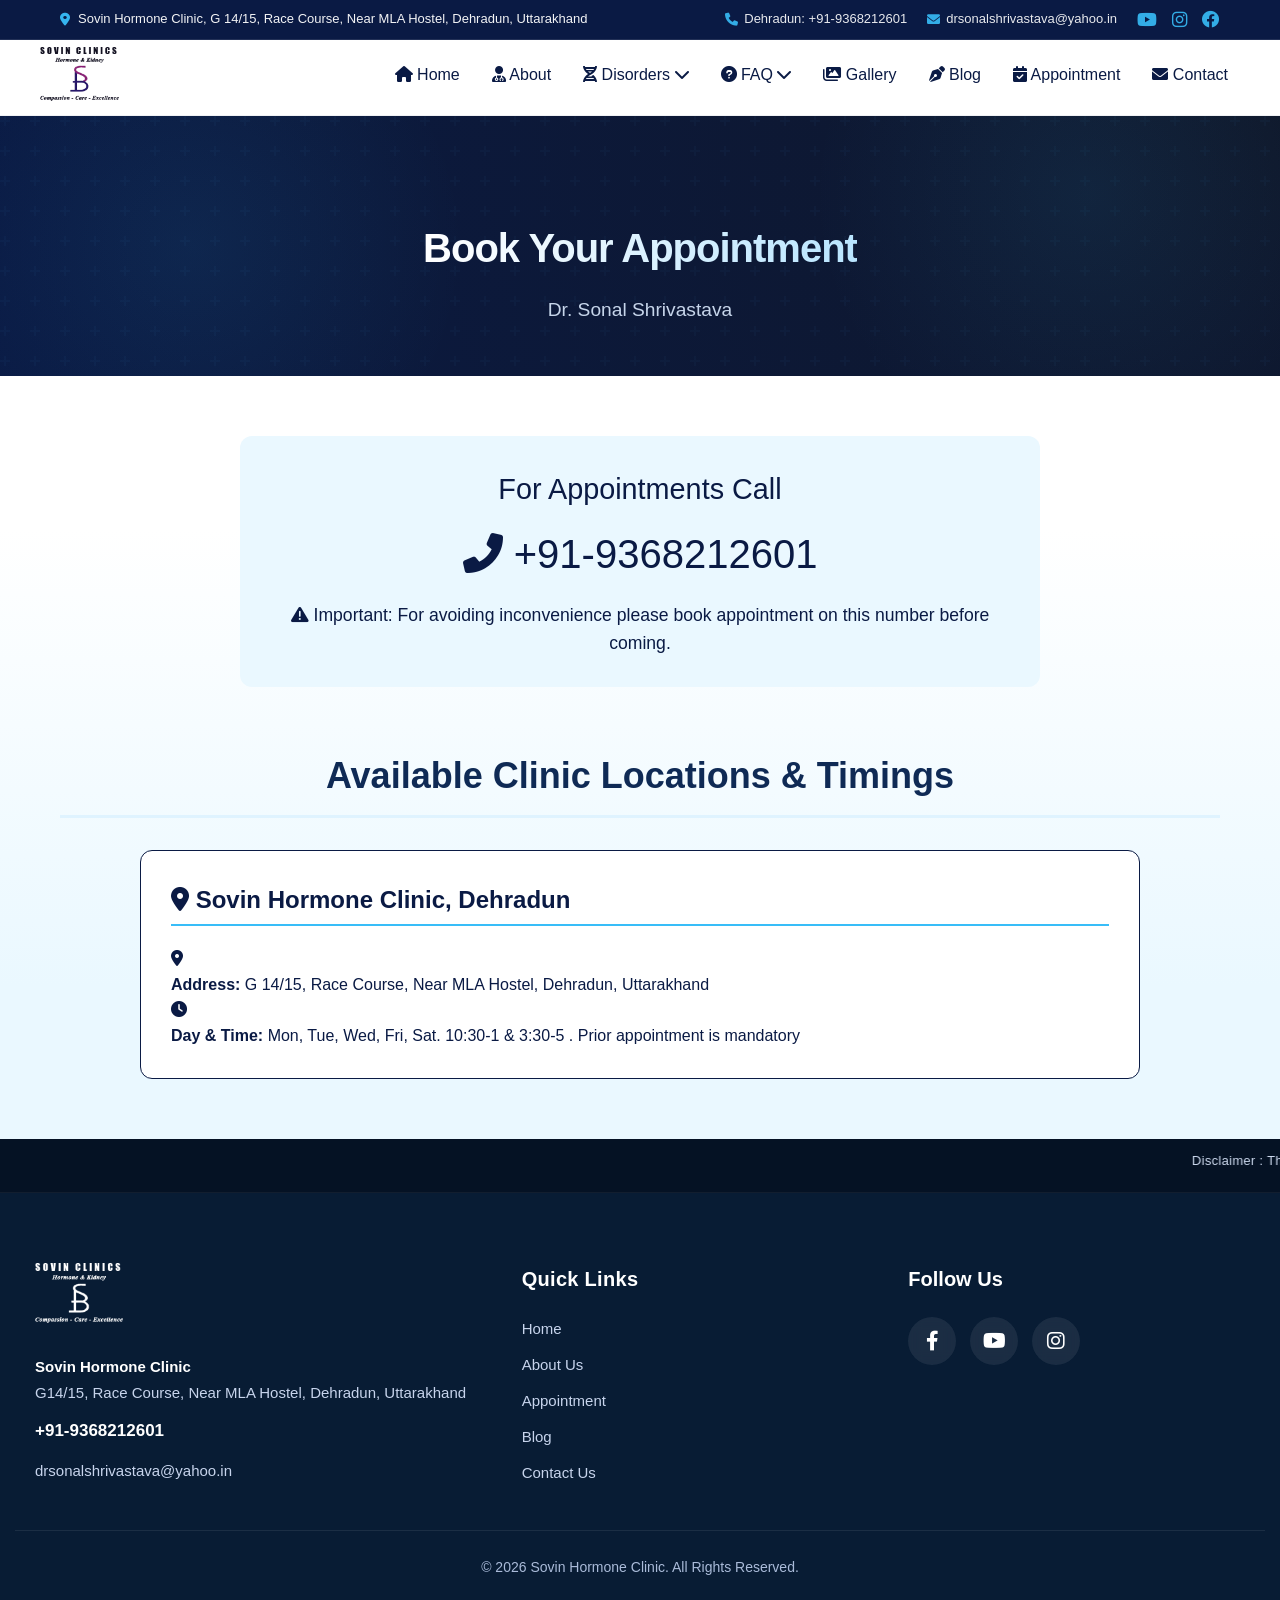
<file: appoiment.html>
<!DOCTYPE html>
<html lang="en">
<head>
    <meta charset="UTF-8">
    <meta name="viewport" content="width=device-width, initial-scale=1.0" />
  <meta name="keywords" content="best endocrinologist in Dehradun, Top endocrinologist in Dehradun, Top hormone specialist in Dehradun, Best hormone specialist in Dehradun, Top thyroid specialist in Dehradun, Top thyroid doctor in Dehradun, Top diabetes doctor in Dehradun, Best diabetes doctor in Dehradun, Top height doctor in Dehradun, Best height doctor in Dehradun, Top PCOS doctor in Dehradun, Best PCOS doctor in Dehradun, Top infertility doctor in Dehradun, Best infertility doctor in Dehradun, Best Doctor for Hirsutism in Dehradun, Best Doctor for acne in Dehradun, Best Doctor for Thyroid in Dehradun, Best Doctor for Diabetes in Dehradun, Best Doctor for PCOS in Dehradun, Best Doctor for Height in Dehradun, Best Doctor for infertility in Dehradun, Lady Hormone Doctor in Dehradun, Hormone specialist, Endocrinologist, Thyroid specialist, PCOS specialist, Height specialist, Diabetologist, Diabetes doctor, Thyroid doctor, Infertility specialist, PCOS doctor">
    <title>Book Appointment | Dr. Sonal Shrivastava Clinic</title>
    <!-- Use Inter font for a modern look -->
    <link href="https://fonts.googleapis.com/css2?family=Inter:wght@300;400;600;700;800&display=swap" rel="stylesheet">
    <!-- Font Awesome for Icons -->
    <link rel="stylesheet" href="https://cdnjs.cloudflare.com/ajax/libs/font-awesome/6.0.0-beta3/css/all.min.css">

    <link rel="stylesheet" href="header.css">
    
    <style>
        /* --- 1. Custom Color Palette (from prior files) --- */
        :root {
            --sky: #38bdf8;         /* primary sky blue */
            --sky-light: #eaf8ff;   /* page background for sections */
            --sky-lighter: #dff3ff; /* card backgrounds */
            --sky-hover: #5cd4ff;
            --navy: #0a1a44;        /* text / primary dark */
            --navy-2: #0f2a55;
            --muted: #1b3359;
            --white: #ffffff;

            /* Typography */
            --font-primary: 'Inter', sans-serif;
        }

        /* --- 2. Base & Utility Styles --- */
        * {
            box-sizing: border-box;
            margin: 0;
            padding: 0;
        }

        body {
            font-family: var(--font-primary);
            line-height: 1.6;
            color: var(--navy);
            background-color: var(--white);
            min-height: 100vh;
        }

        .container {
            max-width: 1200px;
            margin: 0 auto;
            padding: 0 20px;
        }

        a {
            color: var(--sky);
            text-decoration: none;
            transition: color 0.3s ease;
        }

        /* --- 3. header-div & Main Call-to-Action --- */

        /* --- Hero Section (Matches About Us / Gallery) --- */
        .header-div {
            background: radial-gradient(circle at top right, #0f172a, var(--navy));
            color: var(--white);
            padding: 100px 20px 50px;
            text-align: center;
            position: relative;
            overflow: hidden;
            display: flex;
            flex-direction: column;
            align-items: center;
            justify-content: center;
        }

        /* Pattern Overlay */
        .header-div::after {
            content: '';
            position: absolute;
            top: 0; left: 0; width: 100%; height: 100%;
            background: url("data:image/svg+xml,%3Csvg width='60' height='60' viewBox='0 0 60 60' xmlns='http://www.w3.org/2000/svg'%3E%3Cg fill='none' fill-rule='evenodd'%3E%3Cg fill='%2338bdf8' fill-opacity='0.05'%3E%3Cpath d='M36 34v-4h-2v4h-4v2h4v4h2v-4h4v-2h-4zm0-30V0h-2v4h-4v2h4v4h2V6h4V4h-4zM6 34v-4H4v4H0v2h4v4h2v-4h4v-2H6zM6 4V0H4v4H0v2h4v4h2V6h4V4H6z'/%3E%3C/g%3E%3C/g%3E%3C/svg%3E");
            z-index: 1;
            opacity: 0.7;
            pointer-events: none;
        }
        
        .header-div::before {
            content: '';
            position: absolute;
            top: 0; left: 0; width: 100%; height: 100%;
            background-image: 
                radial-gradient(circle at 15% 50%, rgba(56, 189, 248, 0.08) 0%, transparent 25%),
                radial-gradient(circle at 85% 30%, rgba(56, 189, 248, 0.08) 0%, transparent 25%);
            z-index: 1;
        }

        .header-div h1 {
            font-size: 2.5rem;
            font-weight: 800;
            margin: 0 0 15px;
            position: relative;
            z-index: 2;
            letter-spacing: -1px;
            /* Gradient Text */
            background: linear-gradient(to right, #fff, #b9e5ff);
            -webkit-background-clip: text;
            background-clip: text;
            -webkit-text-fill-color: transparent;
            color: transparent;
        }

        .header-div p {
            font-size: 1.2rem;
            max-width: 600px;
            margin: 0 auto;
            color: #dbeafe;
            position: relative;
            z-index: 2;
            font-weight: 400;
            opacity: 0.9;
        }

        .section {
            padding: 60px 0;
        }
        
        .section-title {
            font-size: 2.25rem;
            font-weight: 700;
            color: var(--navy-2);
            margin-bottom: 2rem;
            text-align: center;
            border-bottom: 3px solid var(--sky-lighter);
            padding-bottom: 10px;
        }
        
        /* --- 4. Booking Alert Box --- */

        .booking-alert {
            max-width: 800px;
            margin: 0 auto 60px auto;
            padding: 30px;
            border-radius: 12px;
            background-color: var(--sky-light);
            color: var(--navy);
            text-align: center;
        }

        .booking-alert h2 {
            color: var(--navy);
            font-size: 1.8rem;
            margin-bottom: 10px;
            font-weight: 500;
        }

        .booking-alert .phone-number {
            font-size: 2.5rem;
            font-weight: 500;
            display: block;
            margin-bottom: 15px;
            color: var(--navy);
            text-decoration: none;
        }

        .booking-alert .warning-text {
            font-size: 1.1rem;
            font-weight: 400;
            color: var(--navy);
        }


        /* --- 5. Location Cards --- */

        .location-grid {
            display: grid;
            grid-template-columns: repeat(auto-fit, minmax(300px, 1fr));
            gap: 30px;
            max-width: 1000px;
            margin: 0 auto;
        }

        .clinic-card {
            background-color: var(--white);
            padding: 30px;
            border-radius: 12px;
            border: 1px solid var(--navy);
            transition: transform 0.3s ease;
        }

        .clinic-card:hover {
            transform: translateY(-3px);
        }

        .clinic-card h3 {
            font-size: 1.5rem;
            font-weight: 700;
            color: var(--navy);
            margin-bottom: 20px;
            border-bottom: 2px solid var(--sky);
            padding-bottom: 5px;
        }

        .detail-row {
            display: flex;
            align-items: flex-start;
            margin-bottom: 15px;
            font-size: 1.05rem;
            color: var(--muted);
        }

        .detail-row i {
            color: var(--sky);
            margin-right: 15px;
            font-size: 1.2rem;
            padding-top: 3px;
            flex-shrink: 0;
        }

        .detail-row strong {
            color: var(--navy-2);
            font-weight: 600;
            display: block;
            margin-bottom: 5px;
        }

        .footer {
            background-color: var(--navy-2);
            color: #ddd;
            padding: 40px 0;
            text-align: center;
        }
    </style>
</head>
<body>

    <header class="site-header">

  <!-- TOP BAR (visible all screens) -->
  <div class="header-top">
    <div class="container-desktop top-container">
      <div class="top-left">
        <i class="fa-solid fa-location-dot"></i>
        <span>Sovin Hormone Clinic, G 14/15, Race Course, Near MLA Hostel, Dehradun, Uttarakhand</span>
      </div>
      <div class="top-right">

        <div class="contact-item">
          <i class="fa-solid fa-phone"></i>
          <span>Dehradun: +91-9368212601</span>
        </div>
        <div class="contact-item">
          <i class="fa-solid fa-envelope"></i>
          <a href="mailto:drsonalshrivastava@yahoo.in">drsonalshrivastava@yahoo.in</a>
        </div>
        <div class="contact-item social-icons">
             <a href="https://youtube.com/@drsonalhormonespecialist6712?si=hwQRHN_GjXfHfFyG" target="_blank"><i class="fa-brands fa-youtube"></i></a>
             <a href="https://www.instagram.com/drsonalendo?igsh=bjd3M3Z5bGYxOHpj&utm_source=qr" target="_blank"><i class="fa-brands fa-instagram"></i></a>
             <a href="https://www.facebook.com/share/17mf5FjAiR/?mibextid=wwXIfr" target="_blank"><i class="fa-brands fa-facebook"></i></a>
        </div>
      </div>
    </div>
  </div>

  <!-- DESKTOP SECTION (visible >= 1025px) -->
  <div class="header-desktop desktop-only">
    <div class="container-desktop">
      <div class="logo">
        <a href="./index.html" aria-label="Home">
          <img src="images/logo.png" alt="Sovin Clinics logo" />
        </a>
      </div>

      <nav class="nav-desktop" aria-label="Primary navigation">
        <ul class="menu-desktop">
          <li><a href="./index.html"><i class="fa-solid fa-house"></i> Home</a></li>
          <li><a href="./aboutus.html"><i class="fa-solid fa-user-doctor"></i> About</a></li>

          <li class="has-children">
            <a href="#" aria-haspopup="true"><i class="fa-solid fa-dna"></i> Disorders <i class="fa-solid fa-chevron-down"></i></a>
            <ul class="submenu">
              <li>
                <a href="#">Diabetes Millitus <i class="fa-solid fa-chevron-right"></i></a>
                <ul class="submenu">
                  <li><a href="./harmondisorder.html?page=hypoglycemia">Hypoglycemia</a></li>
                  <li><a href="./harmondisorder.html?page=dka">Diabetic Ketoacidosis</a></li>
                  <li><a href="./harmondisorder.html?page=kidney-disease">Diabetic Kidney Disease</a></li>
                  <li><a href="./harmondisorder.html?page=diabetic-neuropathy">Diabetic Neuropathy</a></li>
                  <li><a href="./harmondisorder.html?page=foot-care">Diabetic Footcare</a></li>
                </ul>
              </li>
              <li>
                <a href="#">Thyroid Disorders <i class="fa-solid fa-chevron-right"></i></a>
                <ul class="submenu">
                  <li><a href="./harmondisorder.html?page=hyperthyroidism">Hyperthyroidism</a></li>
                  <li><a href="./harmondisorder.html?page=hypothyroidism">Hypothyroidism</a></li>
                </ul>
              </li>
              <li>
                <a href="#">Andrology<i class="fa-solid fa-chevron-right"></i></a>
                <ul class="submenu">
                  <li><a href="./harmondisorder.html?page=erectile-dysfunction">Erectile Dysfunction</a></li>
                  <li><a href="./harmondisorder.html?page=male-infertility">Male Infertillity</a></li>
                </ul>
              </li>
              <li><a href="./harmondisorder.html?page=pituitary">Pituitary Disorders</a></li>
              <li><a href="./harmondisorder.html?page=female-hormones">Female Hormone Disorders</a></li>
              <li><a href="./harmondisorder.html?page=adrenal">Adrenal Disorder</a></li>
              <li><a href="./harmondisorder.html?page=vitamin-d">Vitamin D Deficiency</a></li>
            </ul>
          </li>

          <li class="has-children">
            <a href="#" aria-haspopup="true"><i class="fa-solid fa-question-circle"></i> FAQ <i class="fa-solid fa-chevron-down"></i></a>
            <ul class="submenu">
              <li><a href="./faq.html?faq=prediabetes">prediabetes</a></li>
              <li><a href="./faq.html?faq=thyroid-topics">Thyroid</a></li>
              <li><a href="./faq.html?faq=gdm">Gestational Diabetes Mellitus</a></li>
              <li><a href="./faq.html?faq=obesity">Obesity Overweight</a></li>
              <li><a href="./faq.html?faq=osteoporosis">Osteoporosis</a></li>
              <li><a href="./faq.html?faq=pcos-faq">Polycystic Ovary Syndrome</a></li>
              <li><a href="./faq.html?faq=ghd-faq">Growth Hormone Deficiency</a></li>
            </ul>
          </li>

          <li><a href="./Gallary.html"><i class="fa-solid fa-images"></i> Gallery</a></li>
          <li><a href="./blog.html"><i class="fa-solid fa-pen-nib"></i> Blog</a></li>
          <li><a href="./appoiment.html"><i class="fa-solid fa-calendar-check"></i> Appointment</a></li>
          <li><a href="./contact.html"><i class="fa-solid fa-envelope"></i> Contact</a></li>
        </ul>
      </nav>
    </div>
  </div>

  <!-- MOBILE SECTION (visible <= 1024px) -->
  <div class="header-mobile mobile-only">
    <div class="mobile-inner">
      <div class="logo-mobile">
        <a href="./index.html" aria-label="Home">
          <img src="images/logo.png" alt="Sovin Clinics logo" />
        </a>
      </div>

      <button id="menu-btn-mobile" class="menu-btn" aria-controls="mobile-panel" aria-expanded="false" aria-label="Open menu">
        <i class="fa-solid fa-bars"></i>
      </button>
    </div>

    <!-- Mobile sliding panel -->
    <nav id="mobile-panel" class="mobile-panel" aria-hidden="true" aria-label="Mobile navigation">
      <div class="mobile-panel-header">
        <button id="mobile-close" aria-label="Close menu"><i class="fa-solid fa-xmark"></i></button>
      </div>

      <ul class="menu-mobile">
        <li><a href="./index.html"><i class="fa-solid fa-house"></i> Home</a></li>
        <li><a href="./aboutus.html"><i class="fa-solid fa-user-doctor"></i> About</a></li>

        <!-- Use details/summary for accordion submenus on mobile -->
        <li>
          <details class="mobile-details">
            <summary><i class="fa-solid fa-dna"></i> Disorders <span class="caret">▸</span></summary>

            <details class="mobile-details nested">
              <summary>Diabetes Millitus <span class="inner-caret">▸</span></summary>
              <ul class="submenu-mobile">
                <li><a href="./harmondisorder.html?page=hypoglycemia">Hypoglycemia</a></li>
                <li><a href="./harmondisorder.html?page=dka">Diabetic Ketoacidosis</a></li>
                <li><a href="./harmondisorder.html?page=kidney-disease">Diabetic Kidney Disease</a></li>
                <li><a href="./harmondisorder.html?page=diabetic-neuropathy">Diabetic Neuropathy</a></li>
                <li><a href="./harmondisorder.html?page=foot-care">Diabetic Footcare</a></li>
              </ul>
            </details>

            <details class="mobile-details nested">
              <summary>Thyroid Disorders <span class="inner-caret">▸</span></summary>
              <ul class="submenu-mobile">
                <li><a href="./harmondisorder.html?page=hyperthyroidism">Hyperthyroidism</a></li>
                <li><a href="./harmondisorder.html?page=hypothyroidism">Hypothyroidism</a></li>
              </ul>
            </details>
            <details class="mobile-details nested">
              <summary>Andrology <span class="inner-caret">▸</span></summary>
              <ul class="submenu-mobile">
                <li><a href="./harmondisorder.html?page=erectile-dysfunction">Erectile Dysfunction</a></li>
                <li><a href="./harmondisorder.html?page=male-infertility">Male Infertillity</a></li>
              </ul>
            </details>

            <ul class="submenu-mobile">
              <li><a href="./harmondisorder.html?page=pituitary">Pituitary Disorders</a></li>
              <li><a href="./harmondisorder.html?page=female-hormones">Female Hormone Disorders</a></li>
              <li><a href="./harmondisorder.html?page=adrenal">Adrenal Disorder</a></li>
              <li><a href="./harmondisorder.html?page=vitamin-d">Vitamin D Deficiency</a></li>
            </ul>
          </details>
        </li>

        <li>
          <details class="mobile-details">
            <summary><i class="fa-solid fa-question-circle"></i> FAQ <span class="caret">▸</span></summary>
            <ul class="submenu-mobile">
              <li><a href="./faq.html?faq=prediabetes">prediabetes</a></li>
              <li><a href="./faq.html?faq=thyroid-topics">Thyroid</a></li>
              <li><a href="./faq.html?faq=gdm">Gestational Diabetes Mellitus</a></li>
              <li><a href="./faq.html?faq=obesity">Obesity Overweight</a></li>
              <li><a href="./faq.html?faq=osteoporosis">Osteoporosis</a></li>
              <li><a href="./faq.html?faq=pcos-faq">Polycystic Ovary Syndrome</a></li>
              <li><a href="./faq.html?faq=ghd-faq">Growth Hormone Deficiency</a></li>
            </ul>
          </details>
        </li>

        <li><a href="./Gallary.html"><i class="fa-solid fa-images"></i> Gallery</a></li>
        <li><a href="./blog.html"><i class="fa-solid fa-pen-nib"></i> Blog</a></li>
        <li><a href="./appoiment.html"><i class="fa-solid fa-calendar-check"></i> Appointment</a></li>
        <li><a href="./contact.html"><i class="fa-solid fa-envelope"></i> Contact</a></li>
      </ul>
    </nav>
  </div>

  <!-- spacer (keeps page content visible below header) -->
  <div class="header-spacer" aria-hidden="true"></div>
</header>

    <div class="header-div">
        <h1>Book Your Appointment</h1>
        <p>Dr. Sonal Shrivastava</p>
    </div>

    <main>
        <!-- Section 1: Call to Action & Warning -->
        <section class="section" style="background: linear-gradient(180deg, #ffffff 20%, var(--sky-light) 80%);">
            <div class="container">
                <div class="booking-alert">
                    <h2>For Appointments Call</h2>
                    <a href="tel:+919368212601" class="phone-number">
                        <i class="fas fa-phone-alt"></i> +91-9368212601
                    </a>
                    <p class="warning-text">
                        <i class="fas fa-exclamation-triangle"></i> Important: For avoiding inconvenience please book appointment on this number before coming.
                    </p>
                </div>

                <h2 class="section-title">Available Clinic Locations & Timings</h2>

                <div class="location-grid">
                    
                    <!-- Clinic 1: Dehradun -->
                    <div class="clinic-card">
                        <div>
                            <h3><i class="fas fa-map-marker-alt"></i> Sovin Hormone Clinic, Dehradun</h3>
                            <div class="contact-detail">
                                <i class="fas fa-location-dot"></i>
                                <div>
                                    <strong>Address:</strong>
                                    G 14/15, Race Course, Near MLA Hostel, Dehradun, Uttarakhand
                                </div>
                            </div>
                            <div class="contact-detail">
                                <i class="fas fa-clock"></i>
                                <div>
                                    <strong>Day & Time:</strong>
                                    Mon, Tue, Wed, Fri, Sat.  10:30-1 & 3:30-5 . Prior appointment is mandatory
                                </div>
                            </div>
                        </div>
                    </div>

                </div>
            </div>
        </section>
    </main>

      <footer style="
    background:#081c34;
    color:#dbe7ff;
    padding:0 0 35px;
    font-family:Inter,system-ui,-apple-system,Segoe UI,Roboto;
  ">
    <!-- Disclaimer Marquee -->
    <div style="background:#051224; border-bottom:1px solid rgba(255,255,255,0.05); padding:12px 0;">
      <marquee style="font-size:13px; color:#cfdbf0; letter-spacing:0.3px;" onmouseover="this.stop()" onmouseout="this.start()">
        Disclaimer : This site is not designed to and does not provide medical advice, professional diagnosis, opinion, treatment or services to you or to any other individual. This site provides general information for educational purposes only. The information provided in this site, or through linkages to other sites, is not a substitute for medical or professional care, and you should not use the information in place of a visit, consultation or the advice of your physician or other healthcare providers. The author is not liable or responsible for any advice, course of treatment, diagnosis or any other information, services or product you obtain through this site.
      </marquee>
    </div>
    <div style="
      max-width:1250px;
      margin:0 auto;
      padding:70px 20px 0;
      display:flex;
      flex-wrap:wrap;
      gap:50px;
      justify-content:space-between;
    ">
      <!-- LEFT: Logo & Address -->
      <div style="flex:1 1 300px;min-width:280px;">
        <!-- Logo -->
        <a href="./index.html" style="display:inline-block; margin-bottom: 24px;">
           <img src="images/logo.png" alt="Sovin Clinics" style="height:60px; filter:brightness(0) invert(1);" /> 
           <!-- Using brightness(0) invert(1) to make the logo white if it's dark, adjusting for footer contrast -->
        </a>

        <!-- Address / Contact Info -->
        <div style="font-size:15px;line-height:1.7;color:#c7d4ec;">
          <p style="margin:0 0 12px;">
            <strong style="color:#fff;">Sovin Hormone Clinic</strong><br />
            G14/15, Race Course, Near MLA Hostel, Dehradun, Uttarakhand
          </p>
          <p style="margin:0 0 12px; font-weight:600; font-size:17px; color:#fff;">
            +91-9368212601
          </p>
          <p style="margin:0;">
            <a href="mailto:drsonalshrivastava@yahoo.in" style="color:#c7d4ec;text-decoration:none;">drsonalshrivastava@yahoo.in</a>
          </p>
        </div>
      </div>

      <!-- MIDDLE: Quick Links -->
      <div style="flex:1 1 200px;min-width:180px;">
        <h3 style="
          margin:0 0 22px;
          font-size:20px;
          font-weight:600;
          color:#fff;
          letter-spacing:0.3px;
        ">
          Quick Links
        </h3>

        <ul style="list-style:none;margin:0;padding:0;font-size:15px;">
          <li style="margin:0 0 12px;">
            <a href="./index.html" style="color:#c7d4ec;text-decoration:none;transition:0.2s;" onmouseover="this.style.color='#fff'" onmouseout="this.style.color='#c7d4ec'">Home</a>
          </li>
          <li style="margin:0 0 12px;">
            <a href="./aboutus.html" style="color:#c7d4ec;text-decoration:none;transition:0.2s;" onmouseover="this.style.color='#fff'" onmouseout="this.style.color='#c7d4ec'">About Us</a>
          </li>
          <li style="margin:0 0 12px;">
            <a href="./appoiment.html" style="color:#c7d4ec;text-decoration:none;transition:0.2s;" onmouseover="this.style.color='#fff'" onmouseout="this.style.color='#c7d4ec'">Appointment</a>
          </li>
          <li style="margin:0 0 12px;">
            <a href="./blog.html" style="color:#c7d4ec;text-decoration:none;transition:0.2s;" onmouseover="this.style.color='#fff'" onmouseout="this.style.color='#c7d4ec'">Blog</a>
          </li>
          <li>
            <a href="./contact.html" style="color:#c7d4ec;text-decoration:none;transition:0.2s;" onmouseover="this.style.color='#fff'" onmouseout="this.style.color='#c7d4ec'">Contact Us</a>
          </li>
        </ul>
      </div>

      <!-- RIGHT: Social Icons -->
      <div style="flex:1 1 200px;min-width:200px;">
        <h3 style="
          margin:0 0 22px;
          font-size:20px;
          font-weight:600;
          color:#fff;
        ">
          Follow Us
        </h3>

        <div style="display:flex;gap:14px; flex-wrap:wrap;">
          <!-- FB -->
          <a href="https://www.facebook.com/share/17mf5FjAiR/?mibextid=wwXIfr" target="_blank" style="
            width:48px;height:48px;
            border-radius:50%;
            background:rgba(255,255,255,0.08);
            display:flex;align-items:center;justify-content:center;
            backdrop-filter:blur(7px);
            transition:0.3s;
          " onmouseover="this.style.background='#1877F2'" onmouseout="this.style.background='rgba(255,255,255,0.08)'">
            <i class="fa-brands fa-facebook-f" style="color:white; font-size:20px;"></i>
          </a>

          <!-- YOUTUBE -->
          <a href="https://youtube.com/@drsonalhormonespecialist6712?si=hwQRHN_GjXfHfFyG" target="_blank" style="
            width:48px;height:48px;
            border-radius:50%;
            background:rgba(255,255,255,0.08);
            display:flex;align-items:center;justify-content:center;
            backdrop-filter:blur(7px);
            transition:0.3s;
          " onmouseover="this.style.background='#FF0000'" onmouseout="this.style.background='rgba(255,255,255,0.08)'">
             <i class="fa-brands fa-youtube" style="color:white; font-size:20px;"></i>
          </a>

          <!-- INSTAGRAM -->
          <a href="https://www.instagram.com/drsonalendo?igsh=bjd3M3Z5bGYxOHpj&utm_source=qr" target="_blank" style="
            width:48px;height:48px;
            border-radius:50%;
            background:rgba(255,255,255,0.08);
            display:flex;align-items:center;justify-content:center;
            backdrop-filter:blur(7px);
            transition:0.3s;
          " onmouseover="this.style.background='#E1306C'" onmouseout="this.style.background='rgba(255,255,255,0.08)'">
             <i class="fa-brands fa-instagram" style="color:white; font-size:20px;"></i>
          </a>
        </div>
      </div>
    </div>

    <div id="copyright" style="
      max-width:1250px;
      margin:45px auto 0;
      padding-top:25px;
      border-top:1px solid rgba(255,255,255,0.08);
      text-align:center;
      font-size:14px;
      color:#aabbd9;
    ">
      © 2025 Sovin Hormone Clinic. All Rights Reserved.
    </div>
  </footer>

    <script src="header.js"></script>

</body>
</html>
</file>
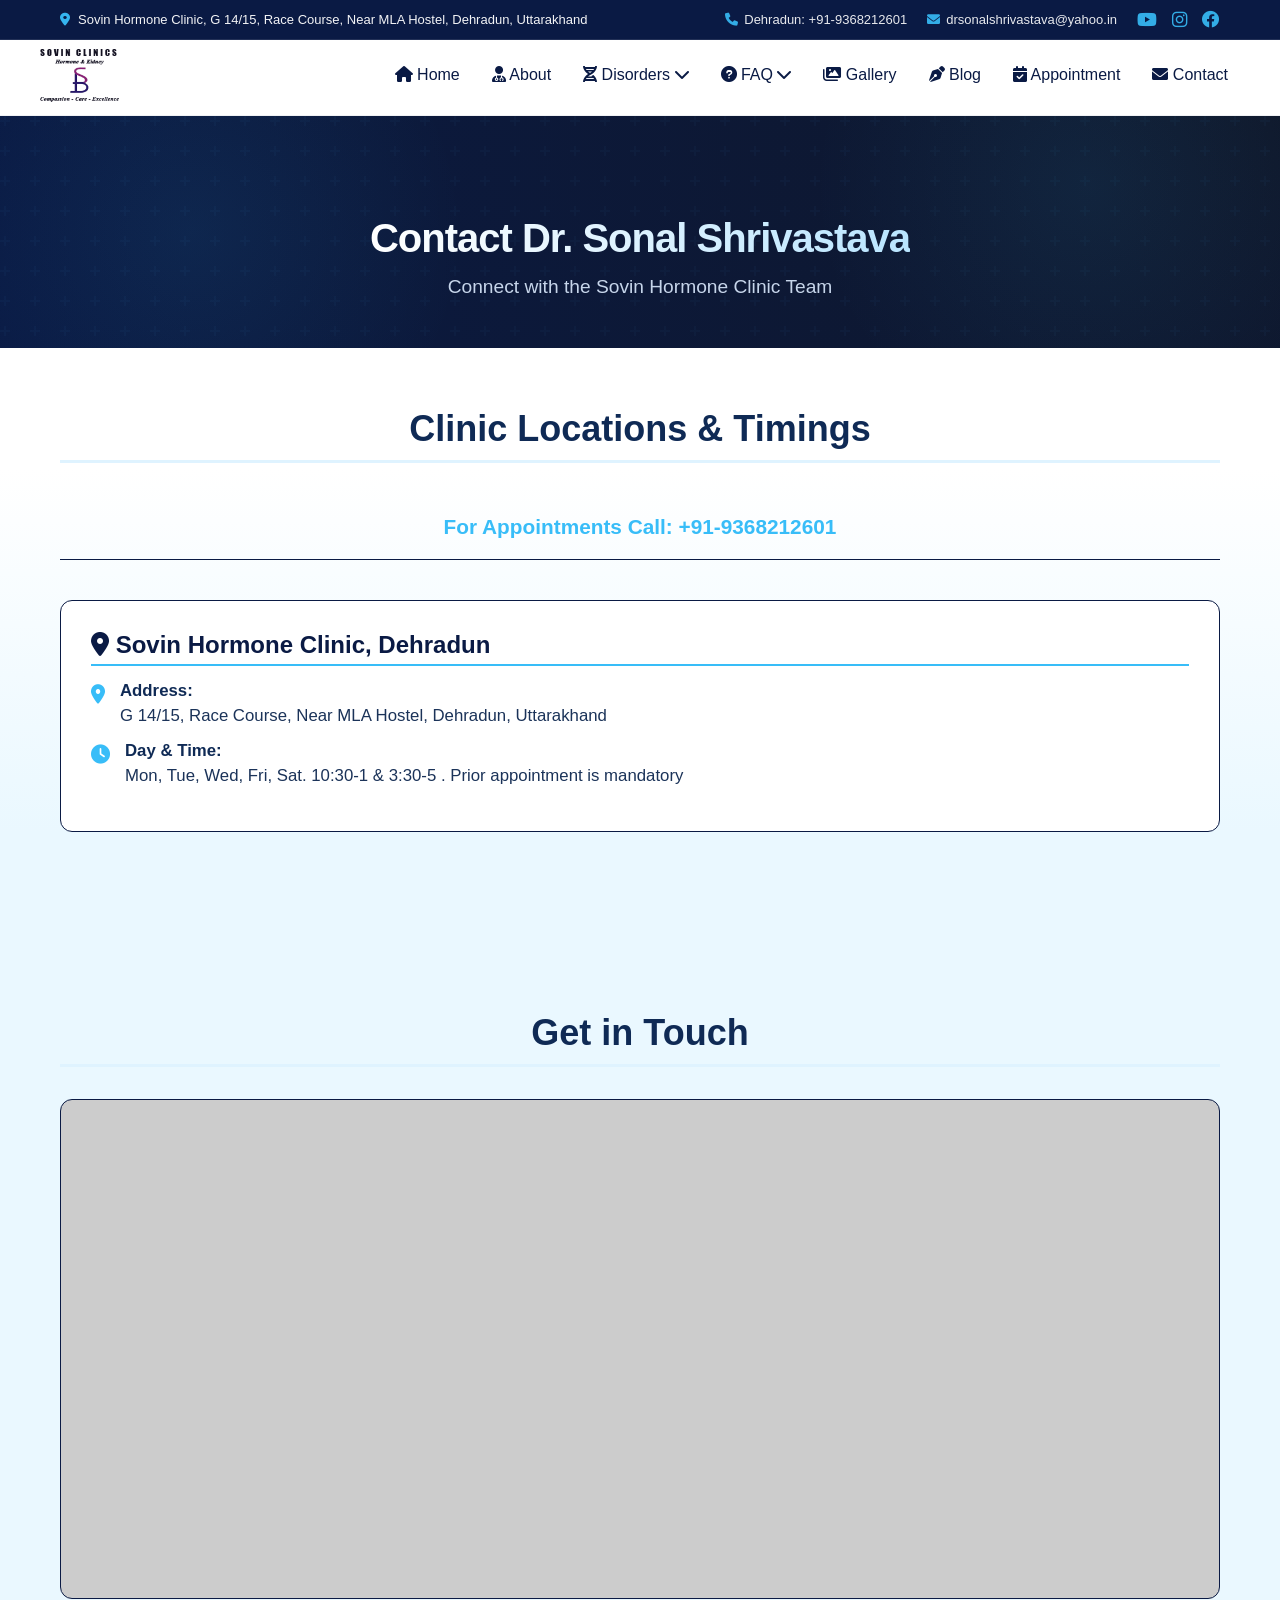
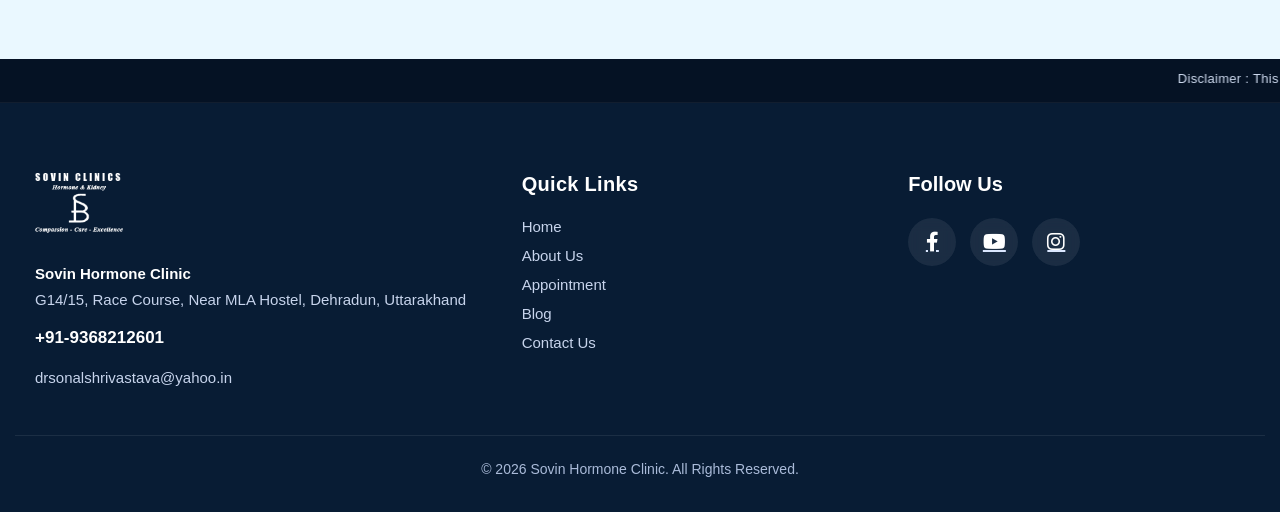
<file: contact.html>
<!DOCTYPE html>
<html lang="en">
<head>
    <meta charset="UTF-8">
    <meta name="viewport" content="width=device-width, initial-scale=1.0" />
  <meta name="keywords" content="best endocrinologist in Dehradun, Top endocrinologist in Dehradun, Top hormone specialist in Dehradun, Best hormone specialist in Dehradun, Top thyroid specialist in Dehradun, Top thyroid doctor in Dehradun, Top diabetes doctor in Dehradun, Best diabetes doctor in Dehradun, Top height doctor in Dehradun, Best height doctor in Dehradun, Top PCOS doctor in Dehradun, Best PCOS doctor in Dehradun, Top infertility doctor in Dehradun, Best infertility doctor in Dehradun, Best Doctor for Hirsutism in Dehradun, Best Doctor for acne in Dehradun, Best Doctor for Thyroid in Dehradun, Best Doctor for Diabetes in Dehradun, Best Doctor for PCOS in Dehradun, Best Doctor for Height in Dehradun, Best Doctor for infertility in Dehradun, Lady Hormone Doctor in Dehradun, Hormone specialist, Endocrinologist, Thyroid specialist, PCOS specialist, Height specialist, Diabetologist, Diabetes doctor, Thyroid doctor, Infertility specialist, PCOS doctor">
    <title>Contact Dr. Sonal Shrivastava | Sovin Hormone Clinic</title>
    <!-- Use Inter font for a modern look -->
    <link href="https://fonts.googleapis.com/css2?family=Inter:wght@300;400;600;700;800&display=swap" rel="stylesheet">
    <!-- Font Awesome for Icons -->
    <link rel="stylesheet" href="https://cdnjs.cloudflare.com/ajax/libs/font-awesome/6.0.0-beta3/css/all.min.css">
    <link rel="stylesheet" href="header.css">
    
    <style>
        /* --- 1. Custom Color Palette (from prior files) --- */
        :root {
            --sky: #38bdf8;         /* primary sky blue */
            --sky-light: #eaf8ff;   /* page background for sections */
            --sky-lighter: #dff3ff; /* card backgrounds */
            --sky-hover: #5cd4ff;
            --navy: #0a1a44;        /* text / primary dark */
            --navy-2: #0f2a55;
            --muted: #1b3359;
            --white: #ffffff;

            /* Typography */
            --font-primary: 'Inter', sans-serif;
        }

        /* --- 2. Base & Utility Styles --- */
        * {
            box-sizing: border-box;
            margin: 0;
            padding: 0;
        }
        

      

        .container {
            max-width: 1200px;
            margin: 0 auto;
            padding: 0 20px;
        }

        /* --- 3. Layout and Section Styling --- */

        /* --- Hero Section (Matches About Us / Gallery) --- */
        .header-div {
            background: radial-gradient(circle at top right, #0f172a, var(--navy));
            color: var(--white);
            padding: 100px 20px 50px;
            text-align: center;
            position: relative;
            overflow: hidden;
            display: flex;
            flex-direction: column;
            align-items: center;
            justify-content: center;
        }

        /* Pattern Overlay */
        .header-div::after {
            content: '';
            position: absolute;
            top: 0; left: 0; width: 100%; height: 100%;
            background: url("data:image/svg+xml,%3Csvg width='60' height='60' viewBox='0 0 60 60' xmlns='http://www.w3.org/2000/svg'%3E%3Cg fill='none' fill-rule='evenodd'%3E%3Cg fill='%2338bdf8' fill-opacity='0.05'%3E%3Cpath d='M36 34v-4h-2v4h-4v2h4v4h2v-4h4v-2h-4zm0-30V0h-2v4h-4v2h4v4h2V6h4V4h-4zM6 34v-4H4v4H0v2h4v4h2v-4h4v-2H6zM6 4V0H4v4H0v2h4v4h2V6h4V4H6z'/%3E%3C/g%3E%3C/g%3E%3C/svg%3E");
            z-index: 1;
            opacity: 0.7;
            pointer-events: none;
        }
        
        .header-div::before {
            content: '';
            position: absolute;
            top: 0; left: 0; width: 100%; height: 100%;
            background-image: 
                radial-gradient(circle at 15% 50%, rgba(56, 189, 248, 0.08) 0%, transparent 25%),
                radial-gradient(circle at 85% 30%, rgba(56, 189, 248, 0.08) 0%, transparent 25%);
            z-index: 1;
        }

        .header-div h1 {
            font-size: 2.5rem;
            font-weight: 800;
            margin: 0 0 15px;
            position: relative;
            z-index: 2;
            letter-spacing: -1px;
            /* Gradient Text */
            background: linear-gradient(to right, #fff, #b9e5ff);
            -webkit-background-clip: text;
            background-clip: text;
            -webkit-text-fill-color: transparent;
            color: transparent;
        }

        .header-div p {
            font-size: 1.2rem;
            max-width: 600px;
            margin: 0 auto;
            color: #dbeafe;
            position: relative;
            z-index: 2;
            font-weight: 400;
            opacity: 0.9;
        }

        .section {
            padding: 60px 0;
        }
        
        .section-title {
            font-size: 2.25rem;
            font-weight: 700;
            color: var(--navy-2);
            margin-bottom: 2rem;
            text-align: center;
            border-bottom: 3px solid var(--sky-lighter);
            padding-bottom: 10px;
        }

        /* --- 4. Contact Info Grid (Rich/Modern) --- */

        .info-grid {
            display: grid;
            grid-template-columns: repeat(auto-fit, minmax(300px, 1fr));
            gap: 30px;
            margin-bottom: 60px;
        }

        .clinic-card {
            background-color: var(--white);
            padding: 30px;
            border-radius: 12px;
            border: 1px solid var(--navy);
            transition: transform 0.3s ease;
            display: flex;
            flex-direction: column;
            justify-content: space-between;
        }

        .clinic-card:hover {
            transform: translateY(-5px);
        }

        .clinic-card h3 {
            font-size: 1.5rem;
            font-weight: 700;
            color: var(--navy);
            margin-bottom: 15px;
            border-bottom: 2px solid var(--sky);
            padding-bottom: 5px;
        }

        .contact-detail {
            display: flex;
            align-items: flex-start;
            margin-bottom: 15px;
            font-size: 1.05rem;
            color: var(--muted);
        }

        .contact-detail i {
            color: var(--sky);
            margin-right: 15px;
            font-size: 1.2rem;
            padding-top: 3px;
        }

        .contact-detail strong {
            color: var(--navy-2);
            font-weight: 600;
            display: block;
            margin-bottom: 5px;
        }

        /* Highlight box for main number */
        .call-box {
            color: var(--sky);
            padding: 20px;
            text-align: center;
            font-size: 1.3rem;
            font-weight: 600;
            margin-bottom: 40px;
            border-bottom: 1px solid var(--navy);
        }
        
        .call-box a {
            color: var(--sky);
            text-decoration: none;
        }

        /* --- 5. Contact Form Styling --- */

        .form-map-wrapper {
            display: flex;
            flex-direction: column;
            gap: 40px;
            align-items: stretch;
        }

        @media (min-width: 768px) {
            .form-map-wrapper {
                flex-direction: row;
                align-items: flex-start;
            }
        }

        .form-container {
            flex: 1;
            background-color: var(--white);
            padding: 40px;
            border-radius: 16px;
        }

        .form-group {
            margin-bottom: 25px;
        }

        .form-group label {
            display: block;
            margin-bottom: 8px;
            font-weight: 400;
            color: var(--navy-2);
        }

        .form-group input,
        .form-group textarea {
            width: 100%;
            padding: 15px 0;
            border: none;
            border-bottom: 1px solid var(--navy);
            border-radius: 0;
            font-size: 1rem;
            background-color: var(--white);
            transition: border-color 0.3s ease;
        }

        .form-group input:focus,
        .form-group textarea:focus {
            outline: none;
            border-bottom-color: var(--sky);
        }

        .form-group textarea {
            resize: vertical;
            min-height: 120px;
        }

        .submit-btn {
            display: block;
            width: 100%;
            padding: 15px;
            background: linear-gradient(65deg, var(--sky), var(--navy));
            color: var(--white);
            border: none;
            border-radius: 8px;
            font-size: 1.1rem;
            font-weight: 700;
            cursor: pointer;
            transition: opacity 0.3s ease, transform 0.1s ease;
        }

        .submit-btn:hover {
            opacity: 0.9;
            transform: translateY(-1px);
        }

        /* --- 6. Map Section --- */
        
        .map-container {
            flex: 1;
            height: 500px;
            background-color: #ccc;
            border-radius: 12px;
            overflow: hidden;
            border: 1px solid var(--navy);
        }
        
        .map-text {
            padding: 20px;
            font-size: 1.2rem;
        }
    </style>
</head>
<body>

 <header class="site-header">

  <!-- TOP BAR (visible all screens) -->
  <div class="header-top">
    <div class="container-desktop top-container">
      <div class="top-left">
        <i class="fa-solid fa-location-dot"></i>
        <span>Sovin Hormone Clinic, G 14/15, Race Course, Near MLA Hostel, Dehradun, Uttarakhand</span>
      </div>
      <div class="top-right">

        <div class="contact-item">
          <i class="fa-solid fa-phone"></i>
          <span>Dehradun: +91-9368212601</span>
        </div>
        <div class="contact-item">
          <i class="fa-solid fa-envelope"></i>
          <a href="mailto:drsonalshrivastava@yahoo.in">drsonalshrivastava@yahoo.in</a>
        </div>
        <div class="contact-item social-icons">
             <a href="https://youtube.com/@drsonalhormonespecialist6712?si=hwQRHN_GjXfHfFyG" target="_blank"><i class="fa-brands fa-youtube"></i></a>
             <a href="https://www.instagram.com/drsonalendo?igsh=bjd3M3Z5bGYxOHpj&utm_source=qr" target="_blank"><i class="fa-brands fa-instagram"></i></a>
             <a href="https://www.facebook.com/share/17mf5FjAiR/?mibextid=wwXIfr" target="_blank"><i class="fa-brands fa-facebook"></i></a>
        </div>
      </div>
    </div>
  </div>

  <!-- DESKTOP SECTION (visible >= 1025px) -->
  <div class="header-desktop desktop-only">
    <div class="container-desktop">
      <div class="logo">
        <a href="./index.html" aria-label="Home">
          <img src="images/logo.png" alt="Sovin Clinics logo" />
        </a>
      </div>

      <nav class="nav-desktop" aria-label="Primary navigation">
        <ul class="menu-desktop">
          <li><a href="./index.html"><i class="fa-solid fa-house"></i> Home</a></li>
          <li><a href="./aboutus.html"><i class="fa-solid fa-user-doctor"></i> About</a></li>

          <li class="has-children">
            <a href="#" aria-haspopup="true"><i class="fa-solid fa-dna"></i> Disorders <i class="fa-solid fa-chevron-down"></i></a>
            <ul class="submenu">
              <li>
                <a href="#">Diabetes Millitus <i class="fa-solid fa-chevron-right"></i></a>
                <ul class="submenu">
                  <li><a href="./harmondisorder.html?page=hypoglycemia">Hypoglycemia</a></li>
                  <li><a href="./harmondisorder.html?page=dka">Diabetic Ketoacidosis</a></li>
                  <li><a href="./harmondisorder.html?page=kidney-disease">Diabetic Kidney Disease</a></li>
                  <li><a href="./harmondisorder.html?page=diabetic-neuropathy">Diabetic Neuropathy</a></li>
                  <li><a href="./harmondisorder.html?page=foot-care">Diabetic Footcare</a></li>
                </ul>
              </li>
              <li>
                <a href="#">Thyroid Disorders <i class="fa-solid fa-chevron-right"></i></a>
                <ul class="submenu">
                  <li><a href="./harmondisorder.html?page=hyperthyroidism">Hyperthyroidism</a></li>
                  <li><a href="./harmondisorder.html?page=hypothyroidism">Hypothyroidism</a></li>
                </ul>
              </li>
              <li>
                <a href="#">Andrology<i class="fa-solid fa-chevron-right"></i></a>
                <ul class="submenu">
                  <li><a href="./harmondisorder.html?page=erectile-dysfunction">Erectile Dysfunction</a></li>
                  <li><a href="./harmondisorder.html?page=male-infertility">Male Infertillity</a></li>
                </ul>
              </li>
              <li><a href="./harmondisorder.html?page=pituitary">Pituitary Disorders</a></li>
              <li><a href="./harmondisorder.html?page=female-hormones">Female Hormone Disorders</a></li>
              <li><a href="./harmondisorder.html?page=adrenal">Adrenal Disorder</a></li>
              <li><a href="./harmondisorder.html?page=vitamin-d">Vitamin D Deficiency</a></li>
            </ul>
          </li>

          <li class="has-children">
            <a href="#" aria-haspopup="true"><i class="fa-solid fa-question-circle"></i> FAQ <i class="fa-solid fa-chevron-down"></i></a>
            <ul class="submenu">
              <li><a href="./faq.html?faq=prediabetes">prediabetes</a></li>
              <li><a href="./faq.html?faq=thyroid-topics">Thyroid</a></li>
              <li><a href="./faq.html?faq=gdm">Gestational Diabetes Mellitus</a></li>
              <li><a href="./faq.html?faq=obesity">Obesity Overweight</a></li>
              <li><a href="./faq.html?faq=osteoporosis">Osteoporosis</a></li>
              <li><a href="./faq.html?faq=pcos-faq">Polycystic Ovary Syndrome</a></li>
              <li><a href="./faq.html?faq=ghd-faq">Growth Hormone Deficiency</a></li>
            </ul>
          </li>

          <li><a href="./Gallary.html"><i class="fa-solid fa-images"></i> Gallery</a></li>
          <li><a href="./blog.html"><i class="fa-solid fa-pen-nib"></i> Blog</a></li>
          <li><a href="./appoiment.html"><i class="fa-solid fa-calendar-check"></i> Appointment</a></li>
          <li><a href="./contact.html"><i class="fa-solid fa-envelope"></i> Contact</a></li>
        </ul>
      </nav>
    </div>
  </div>

  <!-- MOBILE SECTION (visible <= 1024px) -->
  <div class="header-mobile mobile-only">
    <div class="mobile-inner">
      <div class="logo-mobile">
        <a href="./index.html" aria-label="Home">
          <img src="images/logo.png" alt="Sovin Clinics logo" />
        </a>
      </div>

      <button id="menu-btn-mobile" class="menu-btn" aria-controls="mobile-panel" aria-expanded="false" aria-label="Open menu">
        <i class="fa-solid fa-bars"></i>
      </button>
    </div>

    <!-- Mobile sliding panel -->
    <nav id="mobile-panel" class="mobile-panel" aria-hidden="true" aria-label="Mobile navigation">
      <div class="mobile-panel-header">
        <button id="mobile-close" aria-label="Close menu"><i class="fa-solid fa-xmark"></i></button>
      </div>

      <ul class="menu-mobile">
        <li><a href="./index.html"><i class="fa-solid fa-house"></i> Home</a></li>
        <li><a href="./aboutus.html"><i class="fa-solid fa-user-doctor"></i> About</a></li>

        <!-- Use details/summary for accordion submenus on mobile -->
        <li>
          <details class="mobile-details">
            <summary><i class="fa-solid fa-dna"></i> Disorders <span class="caret">▸</span></summary>

            <details class="mobile-details nested">
              <summary>Diabetes Millitus <span class="inner-caret">▸</span></summary>
              <ul class="submenu-mobile">
                <li><a href="./harmondisorder.html?page=hypoglycemia">Hypoglycemia</a></li>
                <li><a href="./harmondisorder.html?page=dka">Diabetic Ketoacidosis</a></li>
                <li><a href="./harmondisorder.html?page=kidney-disease">Diabetic Kidney Disease</a></li>
                <li><a href="./harmondisorder.html?page=diabetic-neuropathy">Diabetic Neuropathy</a></li>
                <li><a href="./harmondisorder.html?page=foot-care">Diabetic Footcare</a></li>
              </ul>
            </details>

            <details class="mobile-details nested">
              <summary>Thyroid Disorders <span class="inner-caret">▸</span></summary>
              <ul class="submenu-mobile">
                <li><a href="./harmondisorder.html?page=hyperthyroidism">Hyperthyroidism</a></li>
                <li><a href="./harmondisorder.html?page=hypothyroidism">Hypothyroidism</a></li>
              </ul>
            </details>
            <details class="mobile-details nested">
              <summary>Andrology <span class="inner-caret">▸</span></summary>
              <ul class="submenu-mobile">
                <li><a href="./harmondisorder.html?page=erectile-dysfunction">Erectile Dysfunction</a></li>
                <li><a href="./harmondisorder.html?page=male-infertility">Male Infertillity</a></li>
              </ul>
            </details>

            <ul class="submenu-mobile">
              <li><a href="./harmondisorder.html?page=pituitary">Pituitary Disorders</a></li>
              <li><a href="./harmondisorder.html?page=female-hormones">Female Hormone Disorders</a></li>
              <li><a href="./harmondisorder.html?page=adrenal">Adrenal Disorder</a></li>
              <li><a href="./harmondisorder.html?page=vitamin-d">Vitamin D Deficiency</a></li>
            </ul>
          </details>
        </li>

        <li>
          <details class="mobile-details">
            <summary><i class="fa-solid fa-question-circle"></i> FAQ <span class="caret">▸</span></summary>
            <ul class="submenu-mobile">
              <li><a href="./faq.html?faq=prediabetes">prediabetes</a></li>
              <li><a href="./faq.html?faq=thyroid-topics">Thyroid</a></li>
              <li><a href="./faq.html?faq=gdm">Gestational Diabetes Mellitus</a></li>
              <li><a href="./faq.html?faq=obesity">Obesity Overweight</a></li>
              <li><a href="./faq.html?faq=osteoporosis">Osteoporosis</a></li>
              <li><a href="./faq.html?faq=pcos-faq">Polycystic Ovary Syndrome</a></li>
              <li><a href="./faq.html?faq=ghd-faq">Growth Hormone Deficiency</a></li>
            </ul>
          </details>
        </li>

        <li><a href="./Gallary.html"><i class="fa-solid fa-images"></i> Gallery</a></li>
        <li><a href="./blog.html"><i class="fa-solid fa-pen-nib"></i> Blog</a></li>
        <li><a href="./appoiment.html"><i class="fa-solid fa-calendar-check"></i> Appointment</a></li>
        <li><a href="./contact.html"><i class="fa-solid fa-envelope"></i> Contact</a></li>
      </ul>
    </nav>
  </div>

  <!-- spacer (keeps page content visible below header) -->
  <div class="header-spacer" aria-hidden="true"></div>
</header>

    <div class="header-div">
        <h1>Contact Dr. Sonal Shrivastava</h1>
        <p>Connect with the Sovin Hormone Clinic Team</p>
    </div>

    <main>
        <!-- Section 1: Contact Information -->
        <section class="section" style="background: linear-gradient(180deg, #ffffff 20%, var(--sky-light) 80%);">
            <div class="container">
                <h2 class="section-title">Clinic Locations & Timings</h2>
                
                <div class="call-box">
                    For Appointments Call: <a href="tel:+919368212601">+91-9368212601</a>
                </div>

                <div class="info-grid">
                    
                    <!-- Clinic 1: Dehradun -->
                    <div class="clinic-card">
                        <div>
                            <h3><i class="fas fa-map-marker-alt"></i> Sovin Hormone Clinic, Dehradun</h3>
                            <div class="contact-detail">
                                <i class="fas fa-location-dot"></i>
                                <div>
                                    <strong>Address:</strong>
                                    G 14/15, Race Course, Near MLA Hostel, Dehradun, Uttarakhand
                                </div>
                            </div>
                            <div class="contact-detail">
                                <i class="fas fa-clock"></i>
                                <div>
                                    <strong>Day & Time:</strong>
                                    Mon, Tue, Wed, Fri, Sat.  10:30-1 & 3:30-5 . Prior appointment is mandatory
                                </div>
                            </div>
                        </div>
                    </div>
                  

                </div>
            </div>
        </section>

        <!-- Section 2: Map & Contact Form -->
        <section class="section" style="background-color: var(--sky-light);">
            <div class="container">
                <h2 class="section-title">Get in Touch</h2>

                <div class="form-map-wrapper">
                    <!-- Map -->
                    <div class="map-container">
                        <iframe src="https://www.google.com/maps/embed?pb=!1m14!1m8!1m3!1d3444.616902968059!2d78.04444885253906!3d30.30496597290039!3m2!1i1024!2i768!4f13.1!3m3!1m2!1s0x390929470ed7e4fb%3A0x9320b3c0baeada6d!2sDr%20Sonal%20Shrivastava!5e0!3m2!1sen!2sin!4v1767366701146!5m2!1sen!2sin" width="100%" height="100%" style="border:0;" allowfullscreen="" loading="lazy" referrerpolicy="no-referrer-when-downgrade"></iframe>
                    </div>

                    <!-- Contact Form -->
                    <!-- <div class="form-container">
                        <form action="#" method="POST">
                            <div class="form-group">
                                <label for="name">Full Name</label>
                                <input type="text" id="name" name="name" required placeholder="Your Name">
                            </div>
                            <div class="form-group">
                                <label for="email">Email Address</label>
                                <input type="email" id="email" name="email" required placeholder="your.email@example.com">
                            </div>
                            <div class="form-group">
                                <label for="phone">Phone Number (Optional)</label>
                                <input type="tel" id="phone" name="phone" placeholder="+91-XXXXX XXXXX">
                            </div>
                            <div class="form-group">
                                <label for="subject">Subject</label>
                                <input type="text" id="subject" name="subject" required placeholder="Appointment Query / General Inquiry">
                            </div>
                            <div class="form-group">
                                <label for="message">Message</label>
                                <textarea id="message" name="message" rows="5" required placeholder="Type your detailed message..."></textarea>
                            </div>
                            <button type="submit" class="submit-btn">
                                <i class="fas fa-paper-plane"></i> Submit Inquiry
                            </button>
                        </form>
                    </div> -->
                </div>
            </div>
        </section>
    </main>

     <footer style="
    background:#081c34;
    color:#dbe7ff;
    padding:0 0 35px;
    font-family:Inter,system-ui,-apple-system,Segoe UI,Roboto;
  ">
    <!-- Disclaimer Marquee -->
    <div style="background:#051224; border-bottom:1px solid rgba(255,255,255,0.05); padding:12px 0;">
      <marquee style="font-size:13px; color:#cfdbf0; letter-spacing:0.3px;" onmouseover="this.stop()" onmouseout="this.start()">
        Disclaimer : This site is not designed to and does not provide medical advice, professional diagnosis, opinion, treatment or services to you or to any other individual. This site provides general information for educational purposes only. The information provided in this site, or through linkages to other sites, is not a substitute for medical or professional care, and you should not use the information in place of a visit, consultation or the advice of your physician or other healthcare providers. The author is not liable or responsible for any advice, course of treatment, diagnosis or any other information, services or product you obtain through this site.
      </marquee>
    </div>
    <div style="
      max-width:1250px;
      margin:0 auto;
      padding:70px 20px 0;
      display:flex;
      flex-wrap:wrap;
      gap:50px;
      justify-content:space-between;
    ">
      <!-- LEFT: Logo & Address -->
      <div style="flex:1 1 300px;min-width:280px;">
        <!-- Logo -->
        <a href="./index.html" style="display:inline-block; margin-bottom: 24px;">
           <img src="images/logo.png" alt="Sovin Clinics" style="height:60px; filter:brightness(0) invert(1);" /> 
           <!-- Using brightness(0) invert(1) to make the logo white if it's dark, adjusting for footer contrast -->
        </a>

        <!-- Address / Contact Info -->
        <div style="font-size:15px;line-height:1.7;color:#c7d4ec;">
          <p style="margin:0 0 12px;">
            <strong style="color:#fff;">Sovin Hormone Clinic</strong><br />
            G14/15, Race Course, Near MLA Hostel, Dehradun, Uttarakhand
          </p>
          <p style="margin:0 0 12px; font-weight:600; font-size:17px; color:#fff;">
            +91-9368212601
          </p>
          <p style="margin:0;">
            <a href="mailto:drsonalshrivastava@yahoo.in" style="color:#c7d4ec;text-decoration:none;">drsonalshrivastava@yahoo.in</a>
          </p>
        </div>
      </div>

      <!-- MIDDLE: Quick Links -->
      <div style="flex:1 1 200px;min-width:180px;">
        <h3 style="
          margin:0 0 22px;
          font-size:20px;
          font-weight:600;
          color:#fff;
          letter-spacing:0.3px;
        ">
          Quick Links
        </h3>

        <ul style="list-style:none;margin:0;padding:0;font-size:15px;">
          <li style="margin:0 0 12px;">
            <a href="./index.html" style="color:#c7d4ec;text-decoration:none;transition:0.2s;" onmouseover="this.style.color='#fff'" onmouseout="this.style.color='#c7d4ec'">Home</a>
          </li>
          <li style="margin:0 0 12px;">
            <a href="./aboutus.html" style="color:#c7d4ec;text-decoration:none;transition:0.2s;" onmouseover="this.style.color='#fff'" onmouseout="this.style.color='#c7d4ec'">About Us</a>
          </li>
          <li style="margin:0 0 12px;">
            <a href="./appoiment.html" style="color:#c7d4ec;text-decoration:none;transition:0.2s;" onmouseover="this.style.color='#fff'" onmouseout="this.style.color='#c7d4ec'">Appointment</a>
          </li>
          <li style="margin:0 0 12px;">
            <a href="./blog.html" style="color:#c7d4ec;text-decoration:none;transition:0.2s;" onmouseover="this.style.color='#fff'" onmouseout="this.style.color='#c7d4ec'">Blog</a>
          </li>
          <li>
            <a href="./contact.html" style="color:#c7d4ec;text-decoration:none;transition:0.2s;" onmouseover="this.style.color='#fff'" onmouseout="this.style.color='#c7d4ec'">Contact Us</a>
          </li>
        </ul>
      </div>

      <!-- RIGHT: Social Icons -->
      <div style="flex:1 1 200px;min-width:200px;">
        <h3 style="
          margin:0 0 22px;
          font-size:20px;
          font-weight:600;
          color:#fff;
        ">
          Follow Us
        </h3>

        <div style="display:flex;gap:14px; flex-wrap:wrap;">
          <!-- FB -->
          <a href="https://www.facebook.com/share/17mf5FjAiR/?mibextid=wwXIfr" target="_blank" style="
            width:48px;height:48px;
            border-radius:50%;
            background:rgba(255,255,255,0.08);
            display:flex;align-items:center;justify-content:center;
            backdrop-filter:blur(7px);
            transition:0.3s;
          " onmouseover="this.style.background='#1877F2'" onmouseout="this.style.background='rgba(255,255,255,0.08)'">
            <i class="fa-brands fa-facebook-f" style="color:white; font-size:20px;"></i>
          </a>

          <!-- YOUTUBE -->
          <a href="https://youtube.com/@drsonalhormonespecialist6712?si=hwQRHN_GjXfHfFyG" target="_blank" style="
            width:48px;height:48px;
            border-radius:50%;
            background:rgba(255,255,255,0.08);
            display:flex;align-items:center;justify-content:center;
            backdrop-filter:blur(7px);
            transition:0.3s;
          " onmouseover="this.style.background='#FF0000'" onmouseout="this.style.background='rgba(255,255,255,0.08)'">
             <i class="fa-brands fa-youtube" style="color:white; font-size:20px;"></i>
          </a>

          <!-- INSTAGRAM -->
          <a href="https://www.instagram.com/drsonalendo?igsh=bjd3M3Z5bGYxOHpj&utm_source=qr" target="_blank" style="
            width:48px;height:48px;
            border-radius:50%;
            background:rgba(255,255,255,0.08);
            display:flex;align-items:center;justify-content:center;
            backdrop-filter:blur(7px);
            transition:0.3s;
          " onmouseover="this.style.background='#E1306C'" onmouseout="this.style.background='rgba(255,255,255,0.08)'">
             <i class="fa-brands fa-instagram" style="color:white; font-size:20px;"></i>
          </a>
        </div>
      </div>
    </div>

    <div id="copyright" style="
      max-width:1250px;
      margin:45px auto 0;
      padding-top:25px;
      border-top:1px solid rgba(255,255,255,0.08);
      text-align:center;
      font-size:14px;
      color:#aabbd9;
    ">
      © 2025 Sovin Hormone Clinic. All Rights Reserved.
    </div>
  </footer>

    <script src="header.js"></script>

</body>
</html>
</file>
<file: header.css>
:root{
  --sky: #38bdf8;
  --sky-hover: #5cd4ff;
  --navy: #0a1a44;
  --white: #ffffff;
  --gray-light: rgba(10,26,68,0.06);
  --panel-width: 90vw;
  --panel-max: 380px;
}

/* reset */
*{box-sizing:border-box;margin:0;padding:0;font-family:"Poppins",sans-serif}
a{color:inherit}

/* hide both sections by default; controlled with media queries */
.desktop-only{display:none}
.mobile-only{display:none}

/* Sticky Header Wrapper */
.site-header {
  position: sticky;
  top: 0;
  z-index: 2200;
  width: 100%;
}

/* header spacer - no longer needed with sticky header occupying space */
.header-spacer{display:none}

/* ---------------- DESKTOP (>=1025px) ---------------- */
@media (min-width:1025px){
  .desktop-only{display:block}
  
  .header-spacer { display: none; }

  .header-desktop{
    position:relative; top:auto; left:auto; right:auto; height:auto; min-height:76px;
    background:var(--white);border-bottom:1px solid var(--gray-light);
    z-index:1200;display:flex;align-items:center;padding:0 20px;
  }
}

/* ---------------- TOP BAR (Global) ---------------- */
.header-top {
  position: relative;
  background: var(--navy);
  color: var(--white);
  z-index: 1201; 
  display: flex;
  align-items: center;
  font-size: 13px;
  border-bottom: 1px solid rgba(255,255,255,0.1);
  padding: 8px 0;
}
.header-top .top-container {
  width: 100%;
  max-width: 1200px;
  margin: 0 auto;
  display: flex;
  justify-content: space-between;
  align-items: center;
  padding: 0 20px;
  flex-wrap: wrap;
  gap: 10px;
}
.header-top .top-left {
  display: flex;
  align-items: center;
  gap: 8px;
  font-weight: 500;
  opacity: 0.95;
  text-align: center;
}
.header-top .top-right {
  display: flex;
  align-items: center;
  gap: 20px;
  flex-wrap: wrap;
  justify-content: center;
}
.header-top .contact-item {
  display: flex;
  align-items: center;
  gap: 6px;
  opacity: 0.9;
}
.header-top .contact-item a {
  color: var(--white);
  text-decoration: none;
  transition: color 0.2s;
}
.header-top .contact-item a:hover {
  color: var(--sky);
}
.header-top i { color: var(--sky); }

/* Social Icons in Header */
.header-top .social-icons {
    gap: 15px;
}
.header-top .social-icons a {
    font-size: 1.1rem;
    display: flex;
    align-items: center;
}

/* Mobile Adjustments for Top Bar */
@media (max-width: 1024px) {
  .header-top {
    display: none;
  }
}

/* ---------------- DESKTOP (>=1025px) continued ---------------- */
@media (min-width:1025px){
  .header-top {
    position: relative;
    top: auto; 
    left: auto; 
    right: auto;
    height: auto;
    min-height: 40px;
    padding: 0;
  }

  .container-desktop{width:100%;max-width:1200px;margin:0 auto;display:flex;align-items:center;justify-content:space-between}

  .logo img{height:54px;object-fit:contain}

  .menu-desktop{display:flex;gap:8px;list-style:none;align-items:center}
  .menu-desktop li{position:relative ; list-style:none !important;}
  .menu-desktop a{display:inline-block;position: relative; gap:8px;align-items:center;padding:8px 12px;border-radius:10px;text-decoration:none;font-weight:500;color:var(--navy);transition:all .18s}
  .menu-desktop a::after {
  content: "";
  width: 0;
  height: 2px;
  margin-top: 4px;
  display: block;
  background: var(--sky);
  transition: width .28s ease;
}

/* expand underline on hover */
.menu-desktop a:hover::after {
  width: 100%;
}


  /* dropdown */
  .submenu{position:absolute;top:100%;left:0;min-width:220px;background:var(--white);padding:10px 0;border-radius:10px;box-shadow:0 10px 30px rgba(0,0,0,0.08);opacity:0;visibility:hidden;transform:translateY(0px);transition:all .18s;z-index:1300}
  .menu-desktop li:hover > .submenu{opacity:1;visibility:visible;transform:translateY(0)}
  .submenu li a{display:block;padding:8px 18px;color:var(--navy)}
  .submenu li a:hover{color:var(--sky)}
  .submenu li:hover > .submenu{left:100%;top:0;opacity:1;visibility:visible;transform:none}
}

/* ---------------- MOBILE (<=1024px) ---------------- */
.mobile-inner{max-width:1200px;margin:0 auto;width:100%;display:flex;align-items:center;justify-content:space-between}
@media (max-width:1024px){
  .mobile-only{display:block}
  .header-spacer{display:none}

  .header-mobile{position:sticky;top:0;left:0;right:0;width:100%;height:auto;min-height:64px;padding:0 14px;background:var(--white);border-bottom:1px solid var(--gray-light);z-index:2200;display:flex;align-items:center;justify-content:space-between}
  .logo-mobile img{height:52px;object-fit:contain}

  /* hamburger button */
  .menu-btn{background:var(--white);border:1px solid rgba(10,26,68,0.12);width:46px;height:46px;border-radius:10px;display:flex;align-items:center;justify-content:center;font-size:22px;color:var(--navy);cursor:pointer;box-shadow:0 4px 12px rgba(0,0,0,0.08)}
  .menu-btn:hover{transform:translateY(-2px)}

  /* panel */
  .mobile-panel{position:fixed;top:0;left:-100%;width:var(--panel-width);max-width:var(--panel-max);height:100vh;background:var(--white);box-shadow:6px 0 28px rgba(0,0,0,0.18);transition:left .28s;padding:84px 14px 28px;overflow:auto;z-index:2100}
  .mobile-panel.show,.mobile-panel[aria-hidden="false"]{left:0}

  .mobile-panel-header{position:absolute;top:12px;right:12px;z-index:2120}
  #mobile-close{background:var(--white);border:1px solid rgba(10,26,68,0.12);width:44px;height:44px;border-radius:10px;display:flex;align-items:center;justify-content:center;font-size:20px;cursor:pointer;box-shadow:0 4px 12px rgba(0,0,0,0.08)}

  /* mobile menu reset and styles */
  .menu-mobile, .menu-mobile ul { list-style:none; margin:0; padding:0 }
  .menu-mobile > li { border-bottom:1px solid rgba(10,26,68,0.04) }
  .menu-mobile a{display:flex;align-items:center;gap:12px;padding:16px 12px;font-size:16px;font-weight:700;color:var(--navy);text-decoration:none}

  /* details/summary styles */
  details.mobile-details { background:transparent; margin:0; padding:0; }
  summary { list-style:none; cursor:pointer; display:flex; align-items:center; gap:12px; padding:16px 12px; font-weight:700; color:var(--navy); outline:none; }
 .nested summary { list-style:none; cursor:pointer; display:flex; align-items:center; gap:12px; padding:16px 28px; font-weight:700; color:var(--navy); outline:none; }
  summary::-webkit-details-marker { display:none } /* hide default marker */

  .caret, .inner-caret { margin-left:auto; transform:rotate(0deg); transition:transform .18s ease; color:var(--navy) }
  details[open] > summary .caret { transform:rotate(180deg) }
  details.nested[open] > summary .inner-caret { transform:rotate(90deg) }

  /* submenu inside details */
  .submenu-mobile { padding-left:0; margin:0; max-height:1000px; } /* we rely on details open/close */

  .submenu-mobile li a{ padding:12px 28px; font-weight:600; color:var(--navy); display:block }
  .nested .submenu-mobile li a{ padding:12px 45px; font-weight:600; color:var(--navy); display:block }
  .submenu-mobile li { border-bottom:1px solid rgba(10,26,68,0.04) }

  /* small screens full width */
  @media (max-width:420px){
    .mobile-panel{ width:100vw; max-width:100vw; left:-100% }
  }
}

/* Desktop: show submenu instantly without translate/slide */
@media (min-width:1025px) {
  /* Remove the initial translate transform & transition so it doesn't animate in */
  .submenu {
    transform: none !important;
    transition: none !important;
    opacity: 1 !important;
    visibility: visible !important;
    /* keep it hidden by default by using display none on parent hover instead */
    display: none;
  }

  /* Show submenu on hover immediately (no movement) */
  .menu-desktop li:hover > .submenu {
    display: block;
    transform: none !important;
    transition: none !important;
    opacity: 1 !important;
    visibility: visible !important;
  }

  /* Nested submenu: appear immediately to the right without sliding */
  .menu-desktop .submenu li:hover > .submenu {
    left: 100%;
    top: 0;
    display: block;
    transform: none !important;
    transition: none !important;
    opacity: 1 !important;
    visibility: visible !important;
  }
}
</file>
